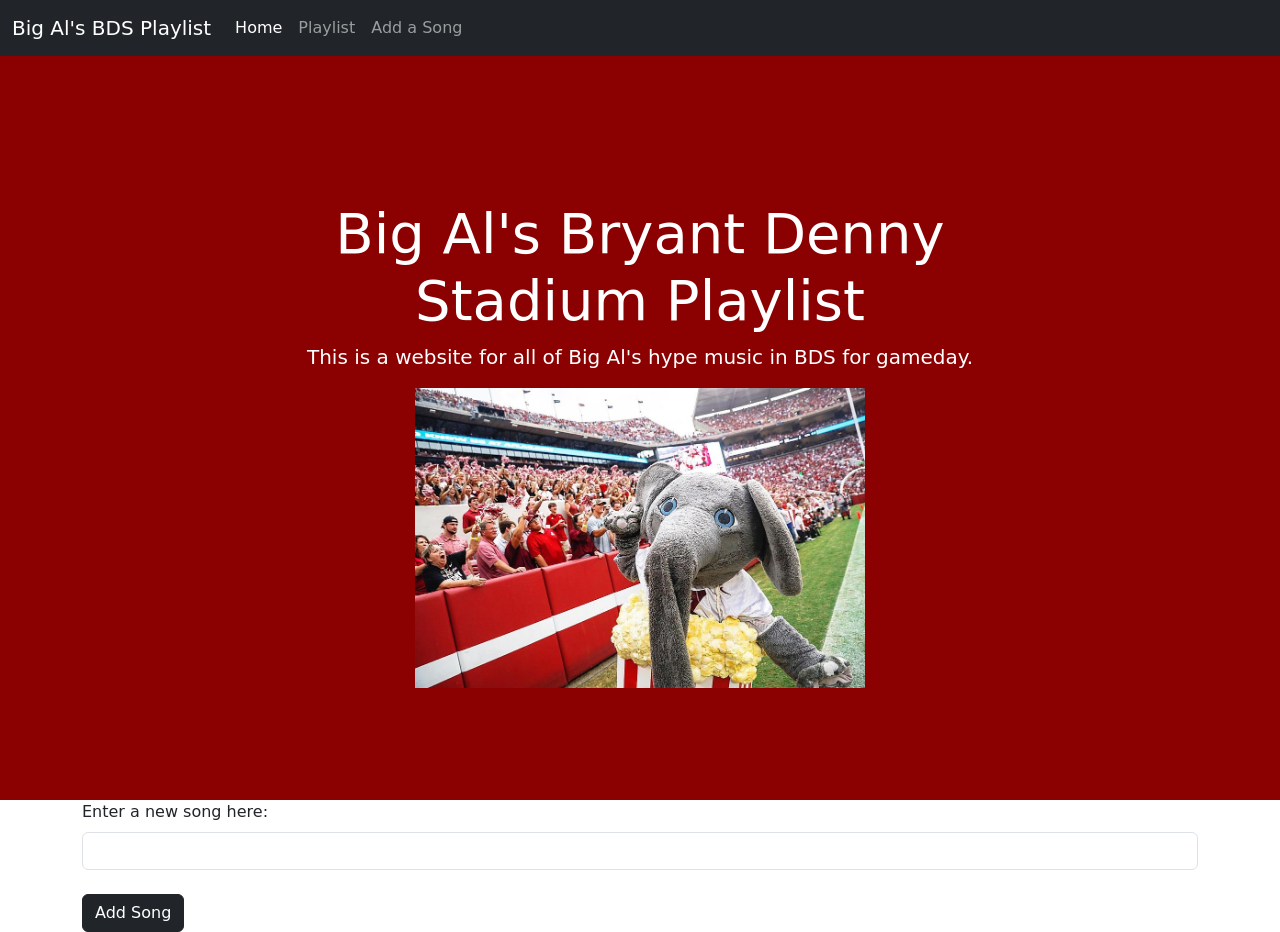
<file: index.html>
<!DOCTYPE html>
<html lang="en">
<head>
    <meta charset="UTF-8">
    <meta http-equiv="X-UA-Compatible" content="IE=edge">
    <meta name="viewport" content="width=device-width, initial-scale=1.0">
    <link href="https://cdn.jsdelivr.net/npm/bootstrap@5.1.3/dist/css/bootstrap.min.css" rel="stylesheet" integrity="sha384-1BmE4kWBq78iYhFldvKuhfTAU6auU8tT94WrHftjDbrCEXSU1oBoqyl2QvZ6jIW3" crossorigin="anonymous">
    <link href="./resources/css/index.css" rel="stylesheet">
    <title>Big Al's BDS Playlist</title>
</head>
<body onload = "populateList()">
    <nav class="navbar navbar-expand-lg navbar-dark bg-dark">
        <div class="container-fluid">
          <a class="navbar-brand" href="#">Big Al's BDS Playlist</a>
          <!-- <button class="navbar-toggler" type="button" data-bs-toggle="collapse" data-bs-target="#navbarSupportedContent" aria-controls="navbarSupportedContent" aria-expanded="false" aria-label="Toggle navigation">
            <span class="navbar-toggler-icon"></span>
          </button> -->
          <div class="collapse navbar-collapse" id="navbarSupportedContent">
            <ul class="navbar-nav me-auto mb-2 mb-lg-0">
              <li class="nav-item">
                <a class="nav-link active" aria-current="page" href="#">Home</a>
              </li>
              <li class="nav-item">
                <a class="nav-link" href="#cards" onclick = "populateList()">Playlist</a>
              </li>
              <li class="nav-item">
                <a class="nav-link" href="#add">Add a Song</a>
              </li>
            </ul>
          </div>
        </div>
      </nav>

      <div class="jumbotron jumbotron-fluid">
        <div class="container">
          <h1 class="display-4">Big Al's Bryant Denny Stadium Playlist</h1>
          <p class="lead">This is a website for all of Big Al's hype music in BDS for gameday.</p>
          <img id="bigAlStadium" src="./resources/images/bigAl.jpeg">
        </div>
      </div>
    <div class="container">
      <div id="allSongs" class="row"></div>
      
  </div>
    

    <div id="add" class="container">
        <form onsubmit="return false;">
            <label class="form-label" for="addSong">Enter a new song here:</label><br>
            <input class="form-control" type="text" id="addSong" name="title" ><br>
            <button class="btn btn-dark" onclick="addSongs()">Add Song</button>
          </form>
    </div>


    

    <script src="https://cdn.jsdelivr.net/npm/bootstrap@5.1.3/dist/js/bootstrap.bundle.min.js" integrity="sha384-ka7Sk0Gln4gmtz2MlQnikT1wXgYsOg+OMhuP+IlRH9sENBO0LRn5q+8nbTov4+1p" crossorigin="anonymous"></script>
    <script src="./resources/scripts/index.js" type="text/JavaScript"></script>
</body>
</html>
</file>
<file: resources/css/index.css>
.navbar{
    position: fixed;
    width: 100%;
    top: 0;
    left: 0;
    z-index: 1;
}

.jumbotron{
    background-color: darkred;
    color: white;
    height: 800px;
    text-align: center;
    padding: 200px;
}

#bigAlStadium{
    position: relative;
    max-height: 300px;
}

.card{
    min-height: 100px;
    max-width: fit-content;
    padding: 5px;
}
</file>
<file: Client/resources/css/index.css>
.navbar{
    position: fixed;
    width: 100%;
    top: 0;
    left: 0;
    z-index: 1;
}

.jumbotron{
    background-color: darkred;
    color: white;
    height: 800px;
    text-align: center;
    padding: 200px;
}

#bigAlStadium{
    position: relative;
    max-height: 300px;
}

.card{
    min-height: 100px;
    max-width: fit-content;
    padding: 5px;
}
</file>
